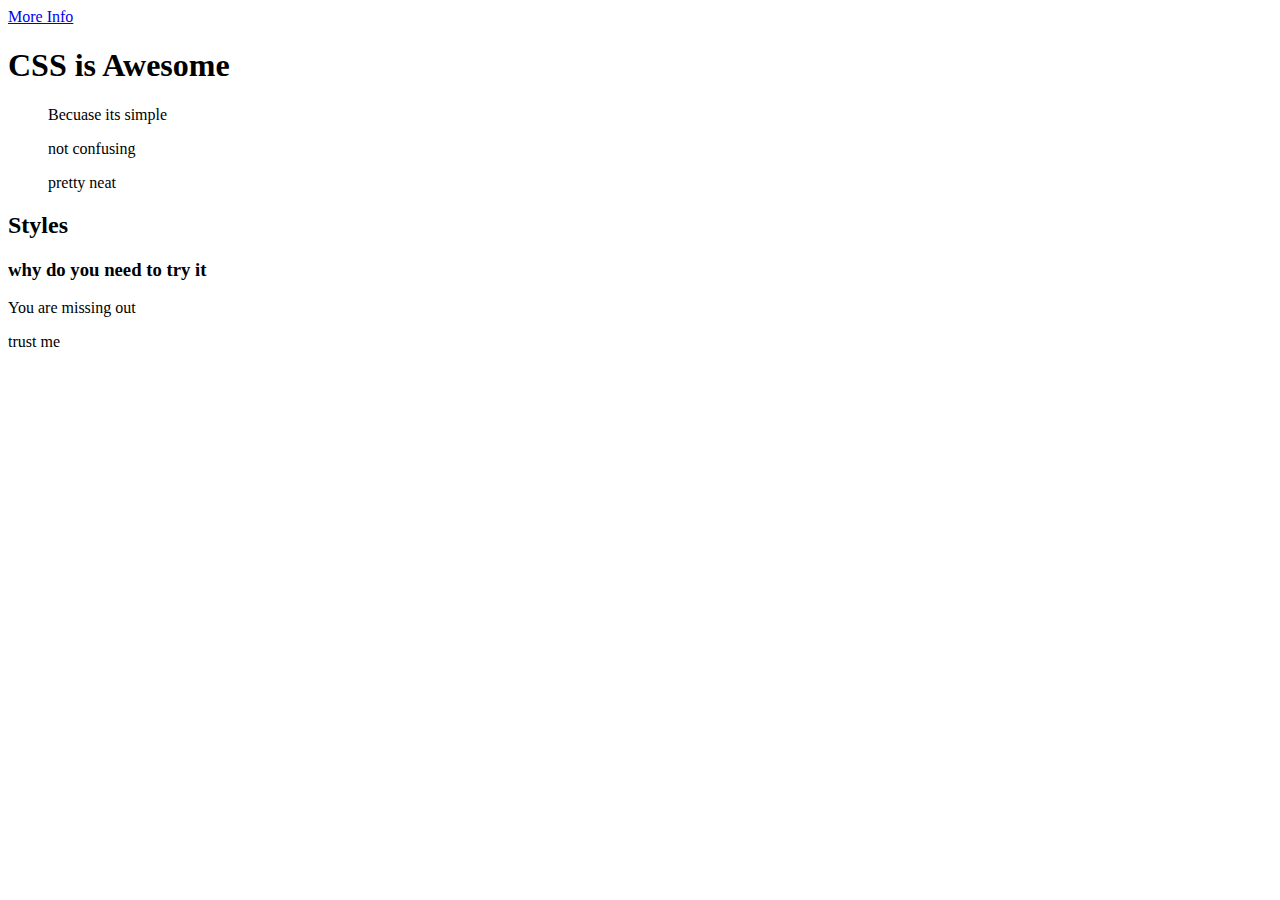
<file: index.html>
<html>
    <head>
        <title>CSS-code-stretch</title>
        <link rel="styles" href="./styles.css" />
</head>
<header><nav>
    <a href="./nunnies.html" >More Info</a>
</nav>
</header>
<body>
    <h1>CSS is Awesome</h1>
<ul>Becuase its simple</ul>
<ul>not confusing</ul>
<ul>pretty neat</ul>
<article>

    <h2>Styles</h2>
    <section>
        <h3>why do you need to try it</h3>
        <p>You are missing out</p>
        <p>trust me</p>
</section>

</article>
</body>
    </html>
</file>
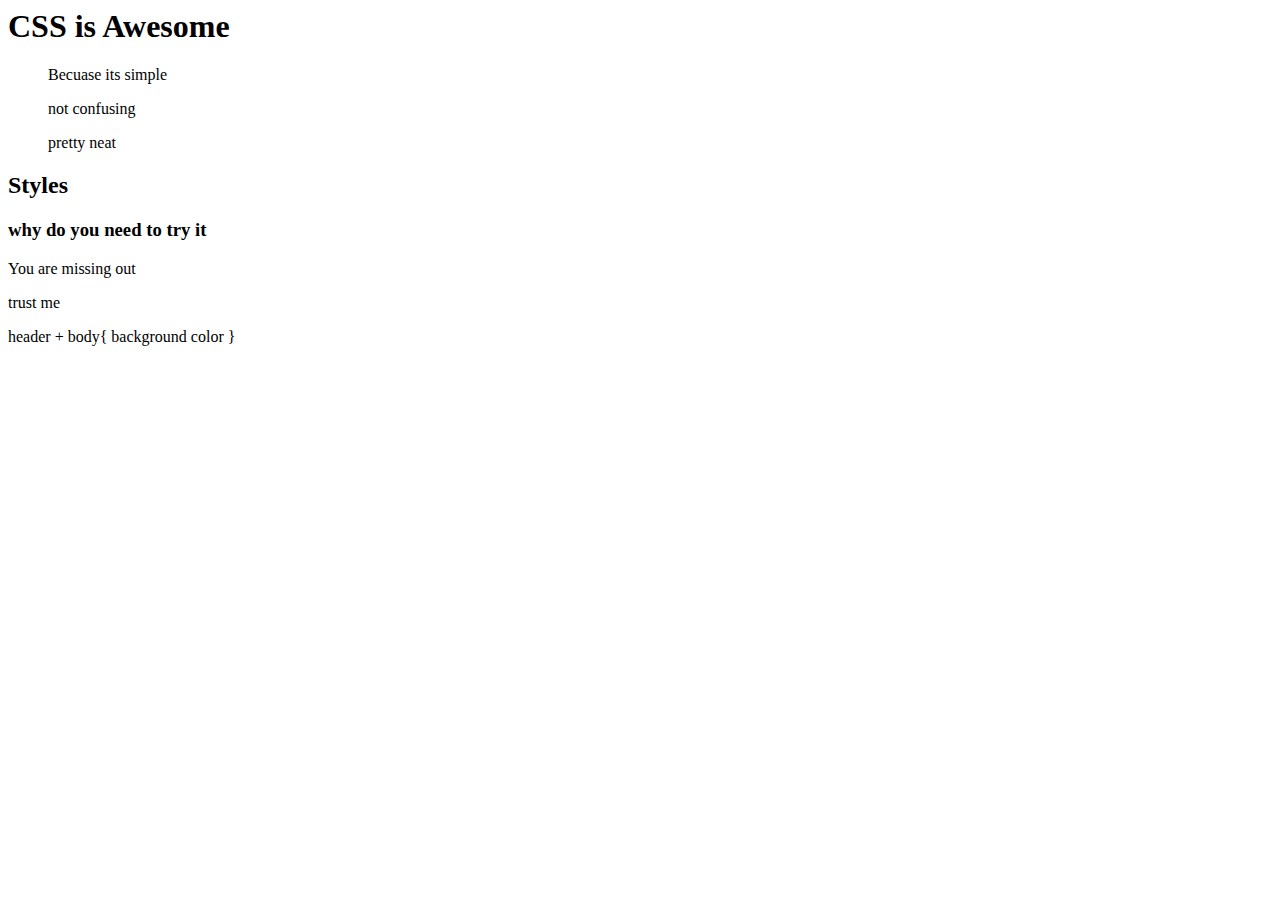
<file: nunnies.html>
<html>
    <head>
        <link rel="HTML" href="index.html">
      </head>
    
    </header>
    <body>
        <h1>CSS is Awesome</h1>
    <ul>Becuase its simple</ul>
    <ul>not confusing</ul>
    <ul>pretty neat</ul>
    <article>
    
        <h2>Styles</h2>
        <section>
            <h3>why do you need to try it</h3>
            <p>You are missing out</p>
            <p>trust me</p>
    </section>
    header + body{
        background color 
    }


    </article>
    </body>
</html>
</file>
<file: styles.css>
article + h2{
   background-color: blue;
}
</file>
